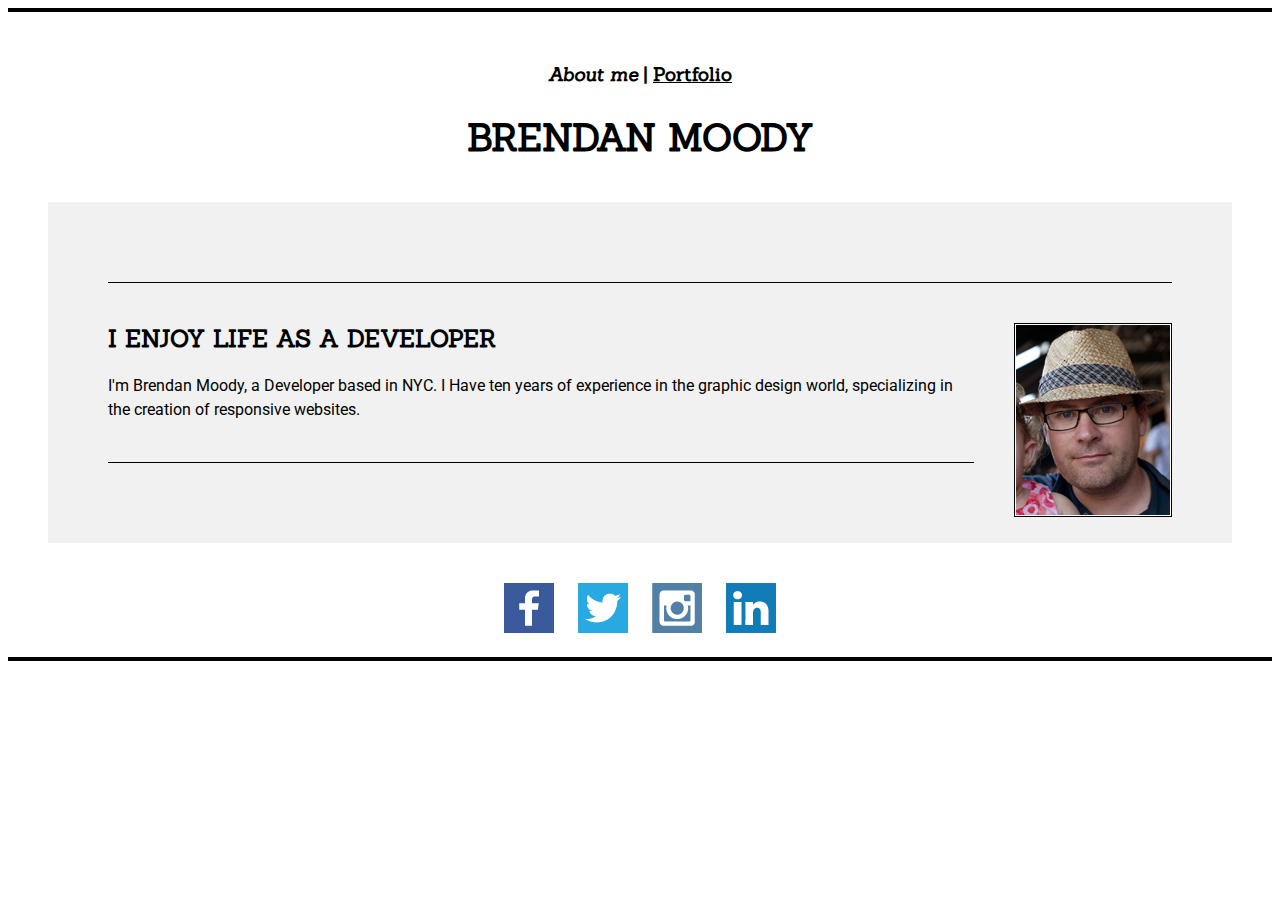
<file: index.html>
<!doctype html>
<html>
	<head>
		<meta charset="utf-8">
		<title>About me</title>
	<link rel="stylesheet" type="text/css" href="styles/style.css">
	</head>

	<header>
		<i>About me</i> | <link><a href="portfolio.html">Portfolio</a></link>
		<h1>BRENDAN MOODY</h1>
	</header>

	<main>
		<hr>

		<avatar><img src="images/headshot.jpg" alt=Brendan Moody></avatar>

		<h2>I ENJOY LIFE AS A DEVELOPER</h2>
		<p>I'm Brendan Moody, a Developer based in NYC. I Have ten years of experience in the graphic design world, specializing in the creation of responsive websites.</p>

		<hr>
    </main>

    <footer>
    	<socimg><a href="http://facebook.com/"><img src="images/facebook.jpg" alt=Facebook></a></socimg>
    	<socimg><a href="http://twitter.com/"><img src="images/twitter.jpg"  alt=Twitter></a></socimg>
    	<socimg><a href="http://instagram.com/"><img src="images/instagram.jpg" alt=Instagram></a></socimg>
    	<socimg><a href="http://linkedin.com/"><img src="images/linkedin.jpg" alt=Linkedin></a></socimg>
    </footer>
</html>
</file>
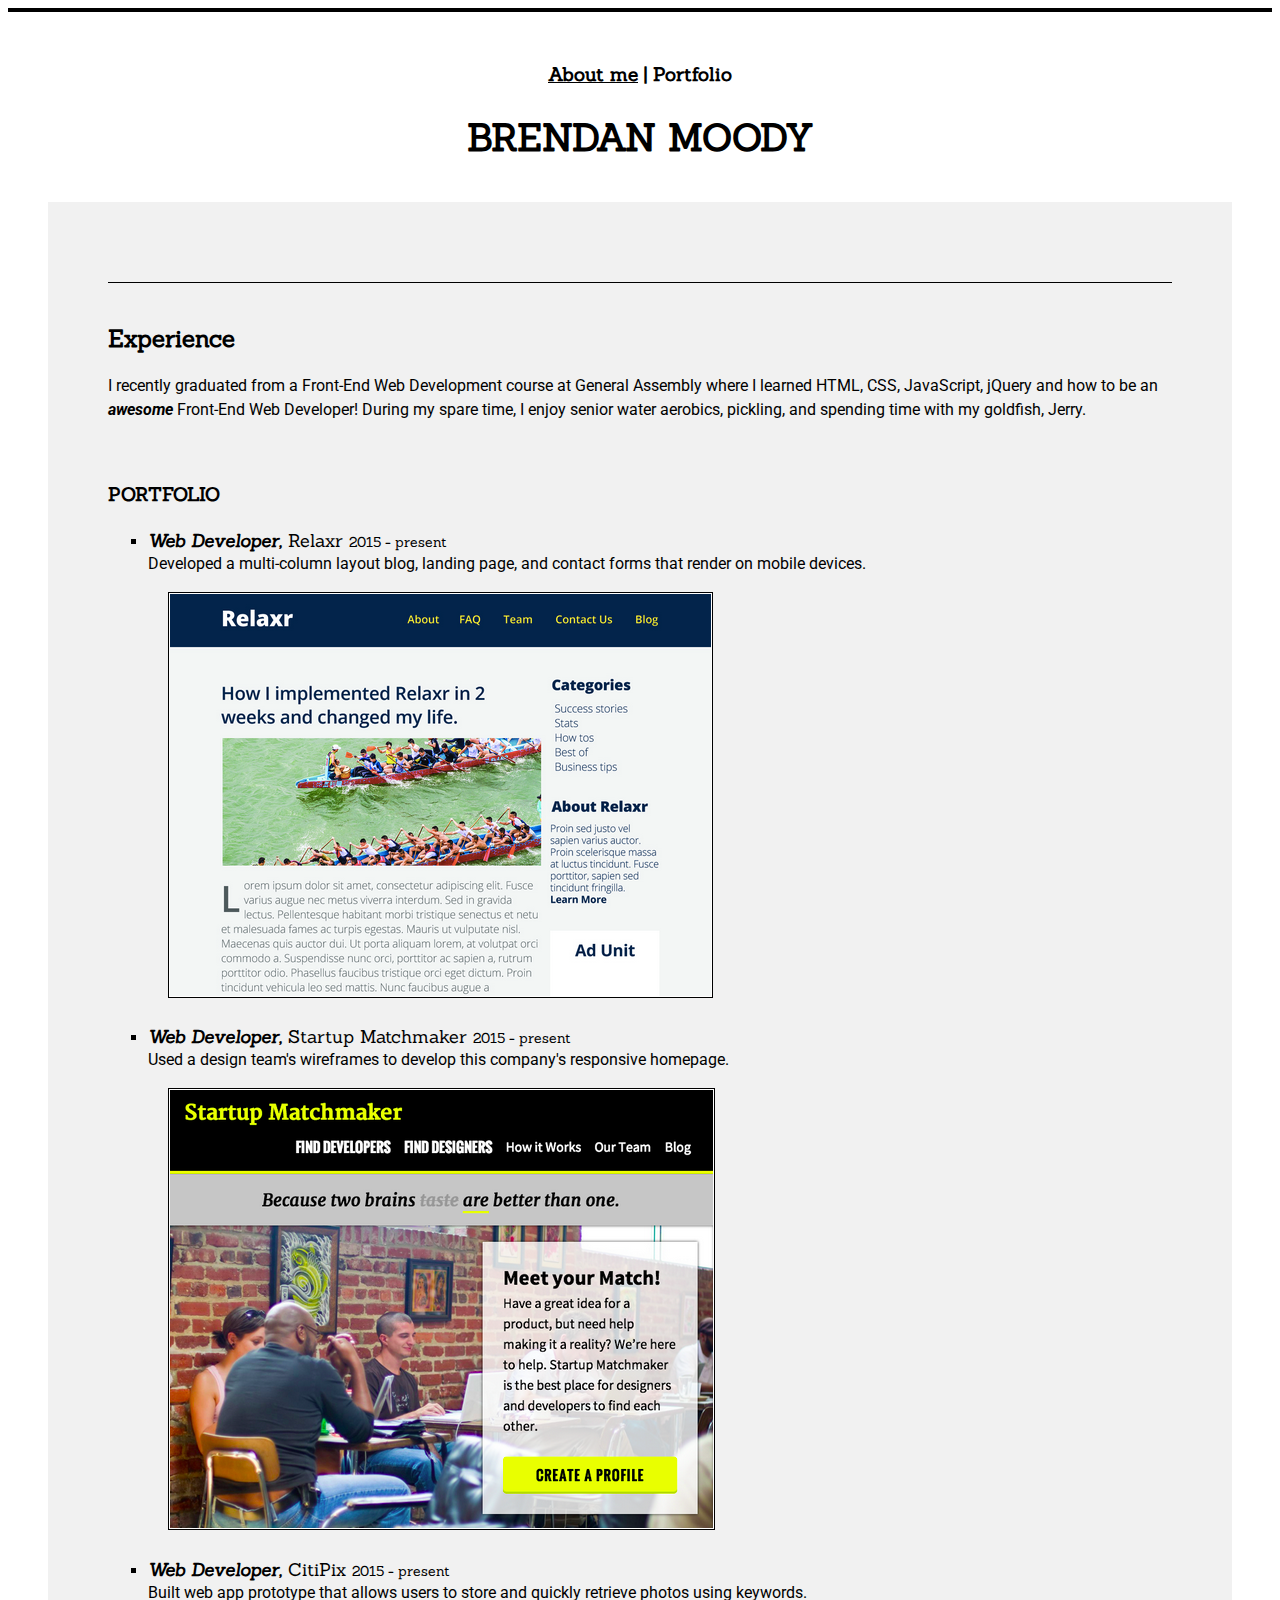
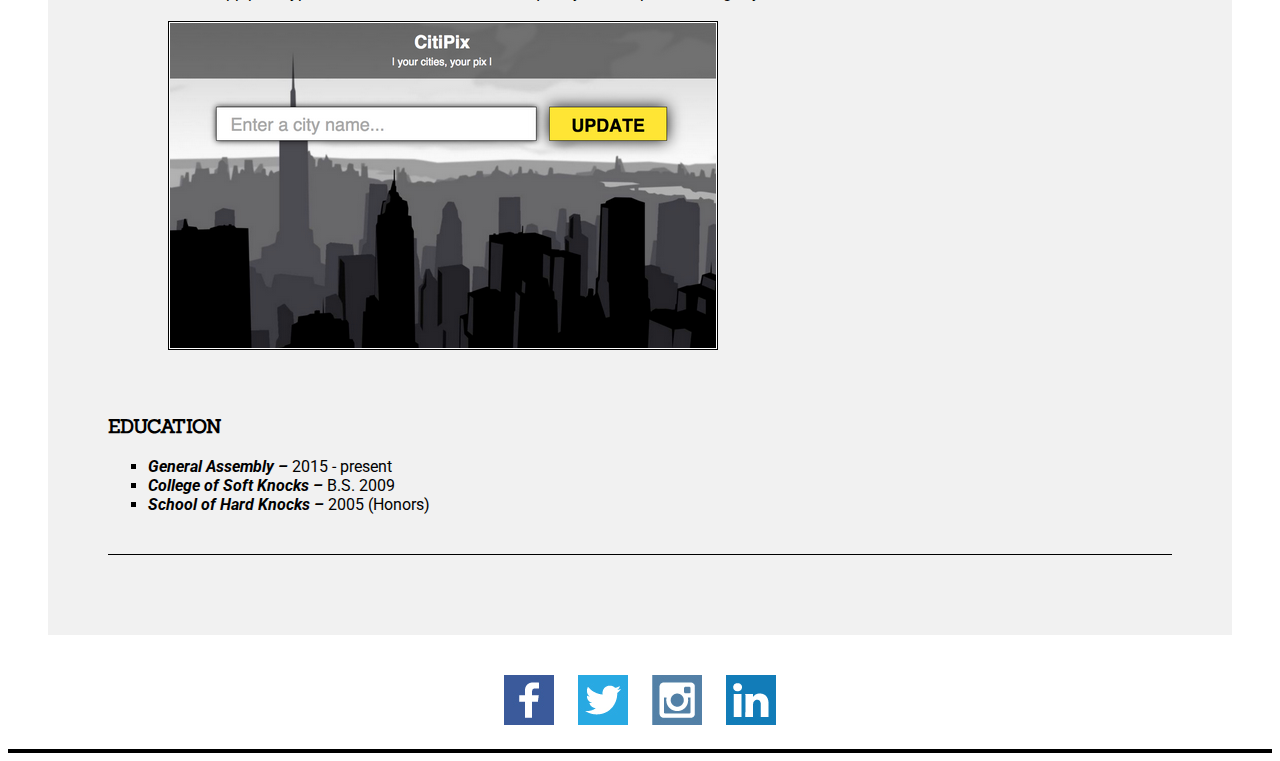
<file: portfolio.html>
<!doctype html>
<html>
	<head>
		<meta charset="utf-8">
		<title>Portfolio</title>
	<link rel="stylesheet" type="text/css" href="styles/style.css">
	</head>

	<header>
		<link><a href="index.html">About me</a></link> | <italic>Portfolio</italic>
		<h1>BRENDAN MOODY</h1>
	</header>

	<main>
		<hr>

		<h2>Experience</h2>
		<p>I recently graduated from a Front-End Web Development course at General Assembly where I learned HTML, CSS, JavaScript, jQuery and how to be an <i>awesome</i> Front-End Web Developer! During my spare time, I enjoy senior water aerobics, pickling, and spending time with my goldfish, Jerry.</p>

		<h3>PORTFOLIO</h3>
		<ul>
			<li><h4><i>Web Developer,</i> Relaxr <small>2015 - present</small></h4>
				<p>Developed a multi-column layout blog, landing page, and contact forms that render on mobile devices.</p>
				<img src="images/relaxr_deliverable.png" alt=Relaxr deliverable></li>

			<li><h4><i>Web Developer,</i> Startup Matchmaker <small>2015 - present</small></h4>
				<p>Used a design team's wireframes to develop this company's responsive homepage.</p>
				<img src="images/startup_matchmaker_deliverable.png" alt=Startup matchmaker deliverable></li>

			<li><h4><i>Web Developer,</i> CitiPix <small>2015 - present</small></h4>
				<p>Built web app prototype that allows users to store and quickly retrieve photos using keywords.</p>
				<img src="images/citipix_deliverable.png" alt=Citipix deliverable></li>
		</ul>

		<h3>EDUCATION</h3>

		<ul>
			<li><i>General Assembly – </i> 2015 - present</li>
			<li><i>College of Soft Knocks – </i> B.S. 2009</li>
			<li><i>School of Hard Knocks – </i> 2005 (Honors)</li>
		</ul>

		<hr>
    </main>

    <footer>
    	<socimg><a href="http://facebook.com/"><img src="images/facebook.jpg" alt=Facebook></a></socimg>
    	<socimg><a href="http://twitter.com/"><img src="images/twitter.jpg"  alt=Twitter></a></socimg>
    	<socimg><a href="http://instagram.com/"><img src="images/instagram.jpg" alt=Instagram></a></socimg>
    	<socimg><a href="http://linkedin.com/"><img src="images/linkedin.jpg" alt=Linkedin></a></socimg>
    </footer>
</html>
</file>
<file: styles/style.css>
@import url(https://fonts.googleapis.com/css?family=Roboto);
@import url(https://fonts.googleapis.com/css?family=Sanchez);


header {
	font-family: "Sanchez", "serif";
	font-weight: bold;
	font-size: 1.2em;
	border-top: 4px solid;
	padding-top: 50px;
	text-align: center;
}

main {
	padding-top: 40px;
	padding-bottom: 40px;
	padding-left: 60px;
	padding-right: 60px;
	background: #f1f1f1;
	margin: 40px;
}

footer {
	text-align: center;
	border-bottom: 4px solid;
	padding-bottom: 10px;
}

p {
	font-family: "Roboto", "sans-serif";
	color: #000000;
	font-size: 1em;
	line-height: 1.5em;
	margin-top: 0px;
}

h1 {
	font-family: "Sanchez", "serif";
	color: #000000;
	font-size: 2em;
	text-align: center;
}

h2 {
	font-family: "Sanchez", "serif";
	color: #000000;
	font-size: 1.5em;
	text-align: left;
}

h3 {
	font-family: "Sanchez", "serif";
	color: #000000;
	font-size: 1.2em;
	text-align: left;
	margin-top: 60px
}

h4 {
	font-family: "Sanchez", "serif";
	font-weight: normal;
	color: #000000;
	font-size: 1.1em;
	text-align: left;
	margin-bottom: 0px;
}

li{
	color: #000000;
}

ul{
	font-family: "Roboto", "sans-serif";
	color: #000000;
	font-size: 1em;
	list-style: square;
}

link {
	font-family: "Sanchez", "serif";
	font-weight: bold;
}

hr{
	border: none;
	border-top: 1px solid;
	color: #000000;
	margin-top: 40px;
	margin-bottom: 40px;
}

a {
	color: #000000;
}

img {
	padding:1px;
	border:1px solid #000000;
	background-color:#ffffff;
	margin-left: 20px;
}

i {
	font-style: italic;
	font-weight: bold;
}

small {
	font-size: .8em;
}

socimg img{
	border: none;
	padding: 0px 10px 10px 10px;
	margin-left: 0px;
	text-align: center;
}

avatar{
	float: right;
	padding-left: 20px;
}
</file>
